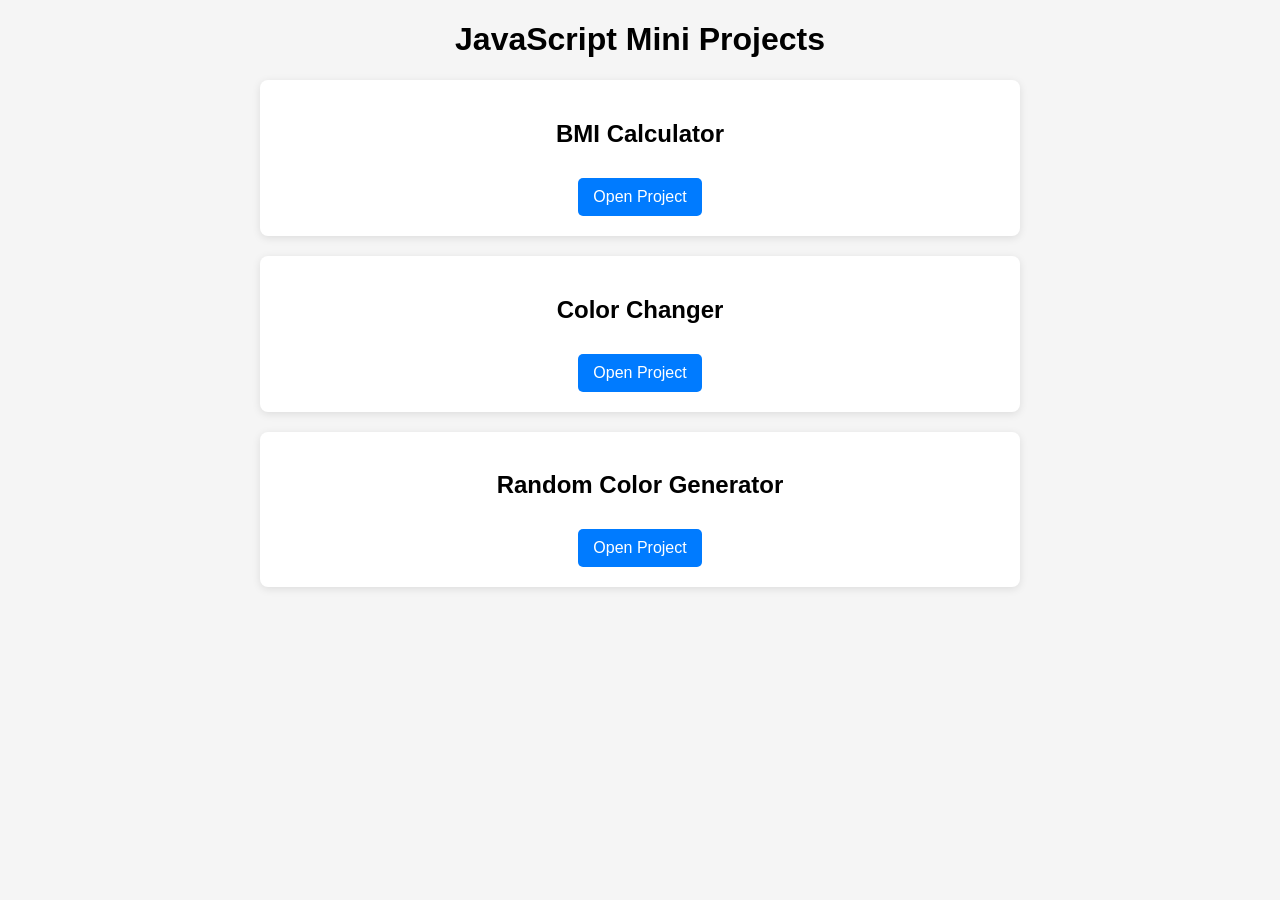
<file: index.html>
<!DOCTYPE html>
<html>
<head>
<title>JavaScript Mini Projects</title>
<style>
body{
font-family:Arial;
text-align:center;
background:#f5f5f5;
}

.container{
max-width:800px;
margin:auto;
}

.project{
background:white;
padding:20px;
margin:20px;
border-radius:8px;
box-shadow:0 2px 8px rgba(0,0,0,0.1);
}

a{
display:inline-block;
margin-top:10px;
padding:10px 15px;
background:#007bff;
color:white;
text-decoration:none;
border-radius:5px;
}
</style>
</head>

<body>

<h1>JavaScript Mini Projects</h1>

<div class="container">

<div class="project">
<h2>BMI Calculator</h2>
<a href="./BMICalculator/">Open Project</a>
</div>

<div class="project">
<h2>Color Changer</h2>
<a href="./colorchanger/">Open Project</a>
</div>

<div class="project">
<h2>Random Color Generator</h2>
<a href="./RandomColor/">Open Project</a>
</div>

</div>

</body>
</html>
</file>
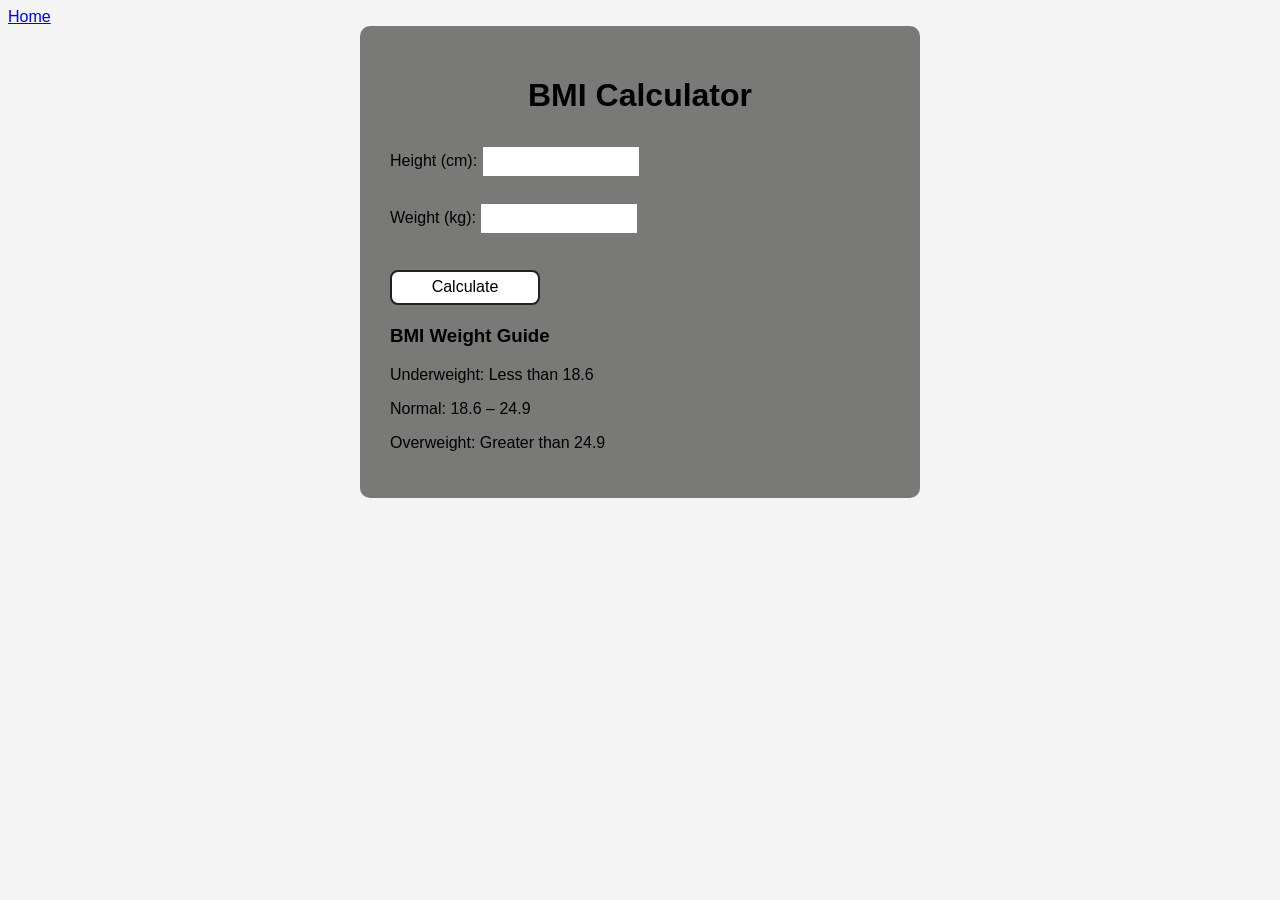
<file: BMICalculator/index.html>
<!DOCTYPE html>
<html lang="en">

<head>
  <meta charset="UTF-8" />
  <meta name="viewport" content="width=device-width, initial-scale=1.0" />

  <title>BMI Calculator</title>

  <link rel="stylesheet" href="style.css" />
</head>

<body>

  <nav>
    <a href="/" aria-current="page">Home</a>
  </nav>

  <div class="container">

    <h1>BMI Calculator</h1>

    <form>

      <p>
        <label for="height">Height (cm):</label>
        <input type="number" id="height" step="0.1" />
      </p>

      <p>
        <label for="weight">Weight (kg):</label>
        <input type="number" id="weight" step="0.1" />
      </p>

      <button type="submit">Calculate</button>

      <div id="results"></div>

      <div id="weight-guide">

        <h3>BMI Weight Guide</h3>

        <p>Underweight: Less than 18.6</p>
        <p>Normal: 18.6 – 24.9</p>
        <p>Overweight: Greater than 24.9</p>

      </div>

    </form>

  </div>

  <script src="script.js"></script>

</body>
</html>
</file>
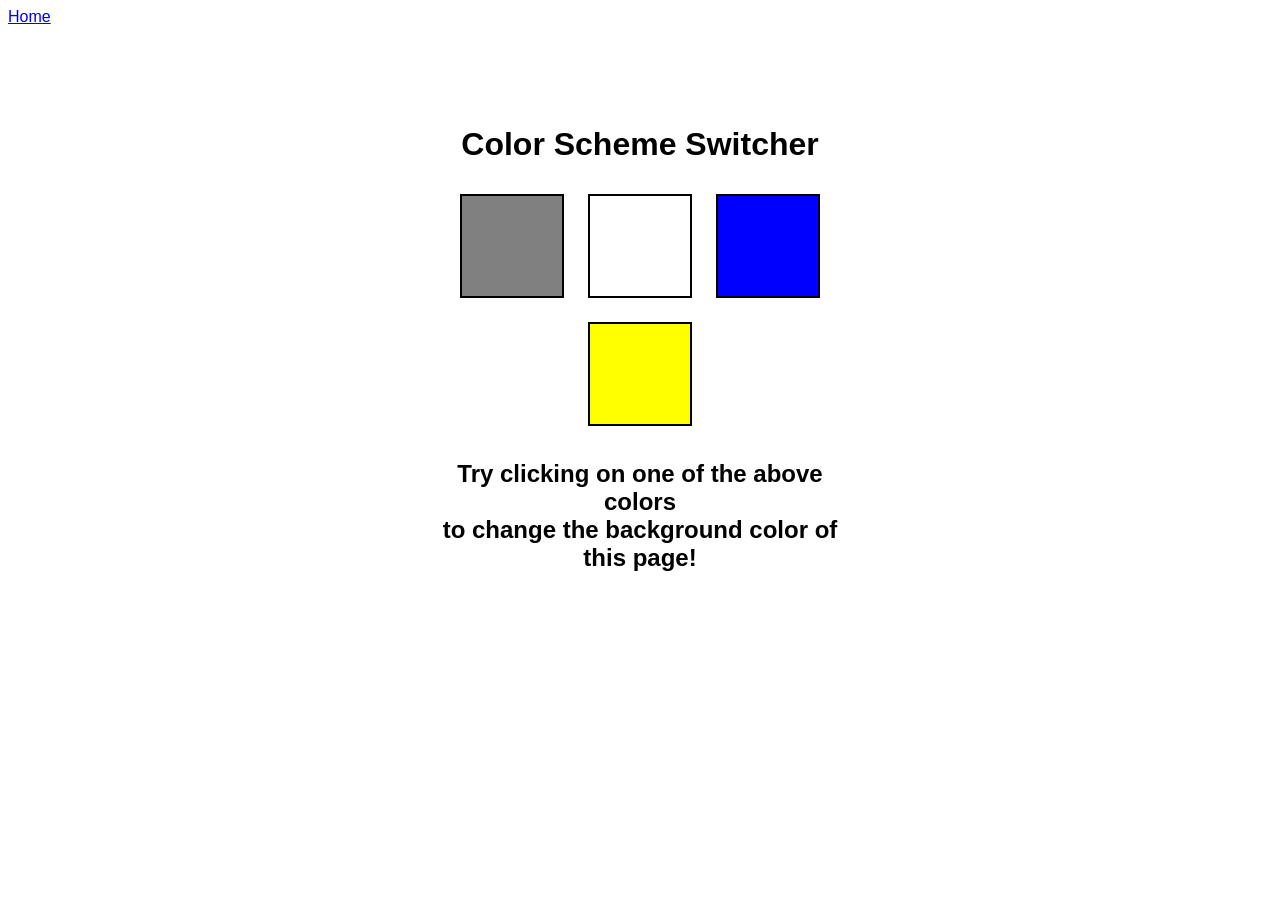
<file: colorchanger/index.html>
<!DOCTYPE html>
<html lang="en">

<head>

  <meta charset="UTF-8">
  <meta name="viewport" content="width=device-width, initial-scale=1.0">

  <title>JavaScript Color Changer</title>

  <link rel="stylesheet" href="style.css">

</head>

<body>

  <nav>
    <a href="/" aria-current="page">Home</a>
  </nav>

  <div class="canvas">

    <h1>Color Scheme Switcher</h1>

    <span class="button" id="grey"></span>
    <span class="button" id="white"></span>
    <span class="button" id="blue"></span>
    <span class="button" id="yellow"></span>

    <h2>
      Try clicking on one of the above colors
      <span>to change the background color of this page!</span>
    </h2>

  </div>

  <script src="script.js"></script>

</body>

</html>
</file>
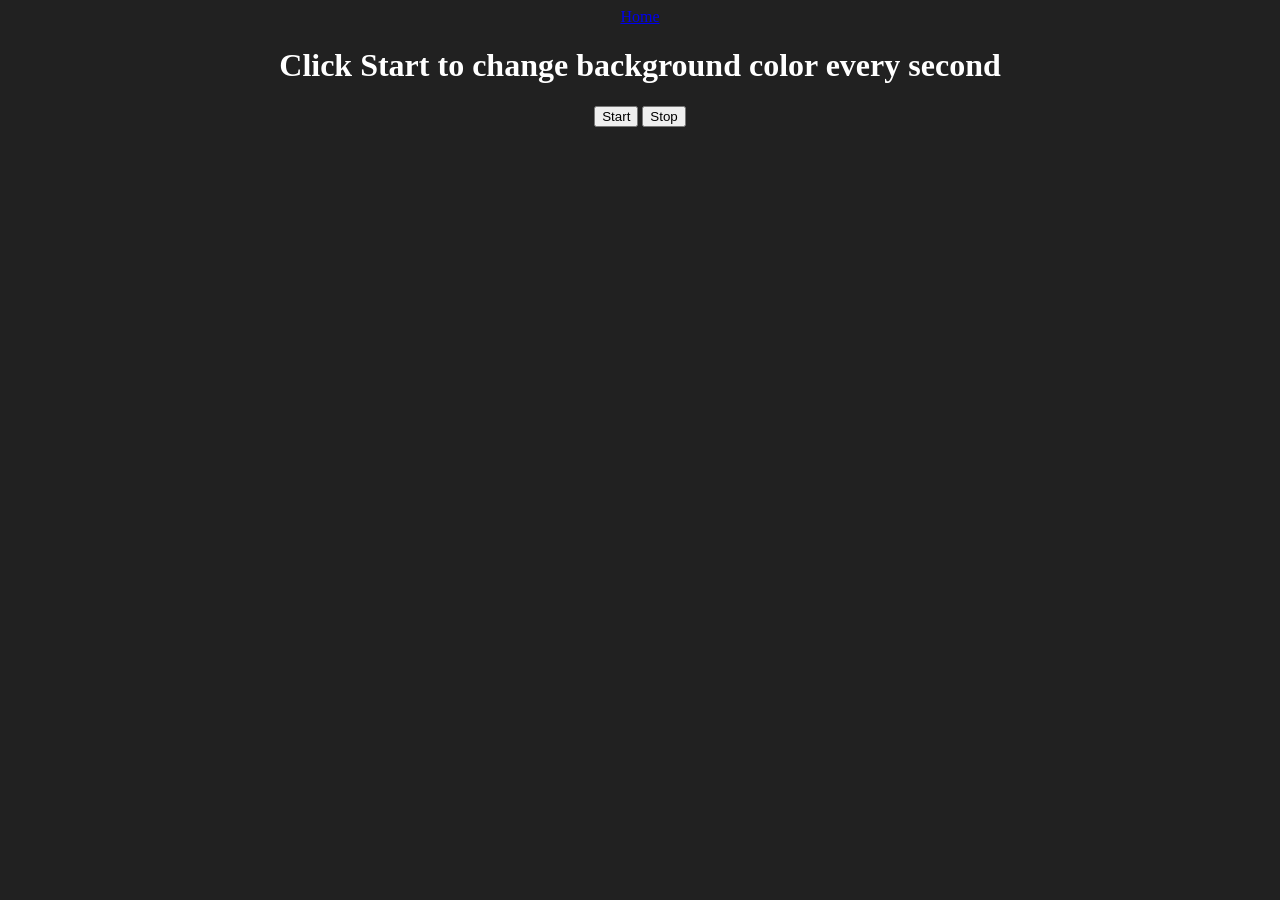
<file: RandomColor/index.html>
<!DOCTYPE html>
<html lang="en">

<head>

  <meta charset="UTF-8">
  <title>Random Color Generator</title>

</head>

<body style="background-color:#212121;color:white;text-align:center">

  <nav>
    <a href="/" aria-current="page">Home</a>
  </nav>

  <h1>Click Start to change background color every second</h1>

  <button id="start">Start</button>
  <button id="stop">Stop</button>

  <script src="script.js"></script>

</body>

</html>
</file>
<file: BMICalculator/style.css>
body {
  font-family: Arial, sans-serif;
  background-color: #f4f4f4;
}

.container {
  max-width: 500px;
  margin: auto;
  background-color: #797978;
  padding: 30px;
  border-radius: 10px;
}

#height,
#weight {
  width: 150px;
  height: 25px;
  margin-top: 10px;
}

#results {
  font-size: 24px;
  margin-top: 20px;
  color: white;
}

button {
  width: 150px;
  height: 35px;
  margin-top: 20px;
  background-color: white;
  border-radius: 8px;
  border: 2px solid #212121;
  font-size: 16px;
  cursor: pointer;
}

button:hover {
  background-color: #212121;
  color: white;
}

h1 {
  text-align: center;
}

#weight-guide {
  margin-top: 20px;
}
</file>
<file: colorchanger/style.css>
html {
  margin: 0;
}

body {
  font-family: Arial, sans-serif;
}

span {
  display: block;
}

.canvas {
  margin: 100px auto;
  width: 400px;
  text-align: center;
}

.button {
  width: 100px;
  height: 100px;
  border: 2px solid black;
  display: inline-block;
  margin: 10px;
  cursor: pointer;
}

#grey {
  background: grey;
}

#white {
  background: white;
}

#blue {
  background: blue;
}

#yellow {
  background: yellow;
}
</file>
